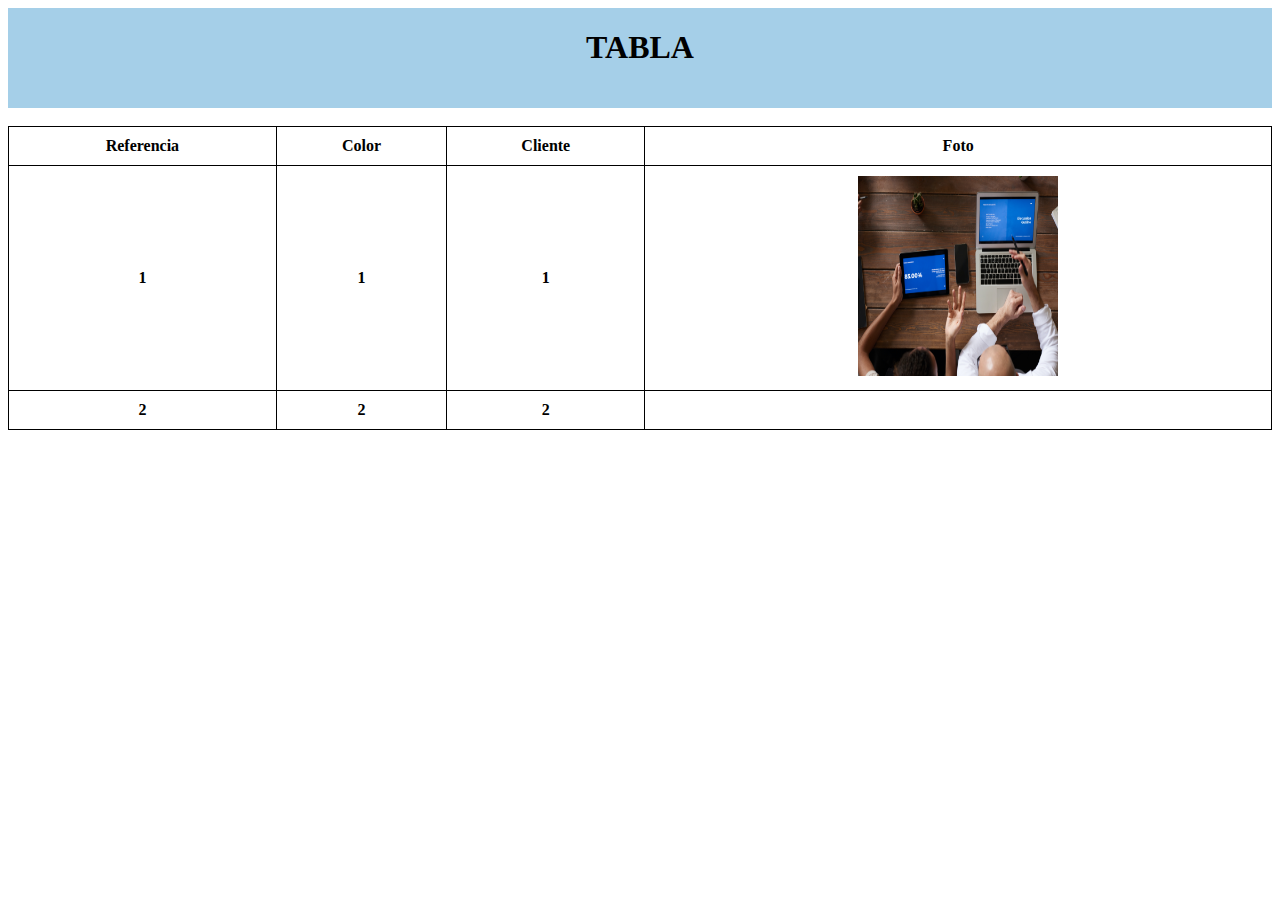
<file: pag1/tabla.html>
<!DOCTYPE html>
<html lang="en">

<head>
    <meta charset="UTF-8">
    <meta http-equiv="X-UA-Compatible" content="IE=edge">
    <meta name="viewport" content="width=device-width, initial-scale=1.0">
    <link rel="stylesheet" type="text/css" href="estilo.css">
    <title>Document</title>

    <style>
        table,
        th,
        td {
            border: 1px solid black;
            border-collapse: collapse;
        }

        th,
        td {
            padding: 10px;
        }
    </style>
</head>

<body>
    <section class="presentacion">
        <div class="presentacion__nombre">
            <h1>TABLA</h1>
        </div>
    </section>

    <br>
    
    <table style="width: 100%;">
        <tr>
            <th>Referencia</th>
            <th>Color</th>
            <th>Cliente</th>
            <th>Foto</th>
        </tr>
        <tr>
            <th>1</th>
            <th>1</th>
            <th>1</th>
            <th><img src="img/fondo.jpg" width="200" height="200"></th>
        </tr>
        <tr>
            <th>2</th>
            <th>2</th>
            <th>2</th>
        </tr>
    </table>

</body>

</html>
</file>
<file: pag1/estilo.css>
header {
    width: 100%;
    background-color: #a5cfe8;
    padding-bottom: 20px;
    padding-top: 50px;
    
    }
.presentacion {
    display: flex;
        align-items: center;
        background-color: #a5cfe8;
        padding-bottom: 20px;
    }
    
    .presentacion__nombre {
    
    margin: 0 auto;
    
    }
</file>
